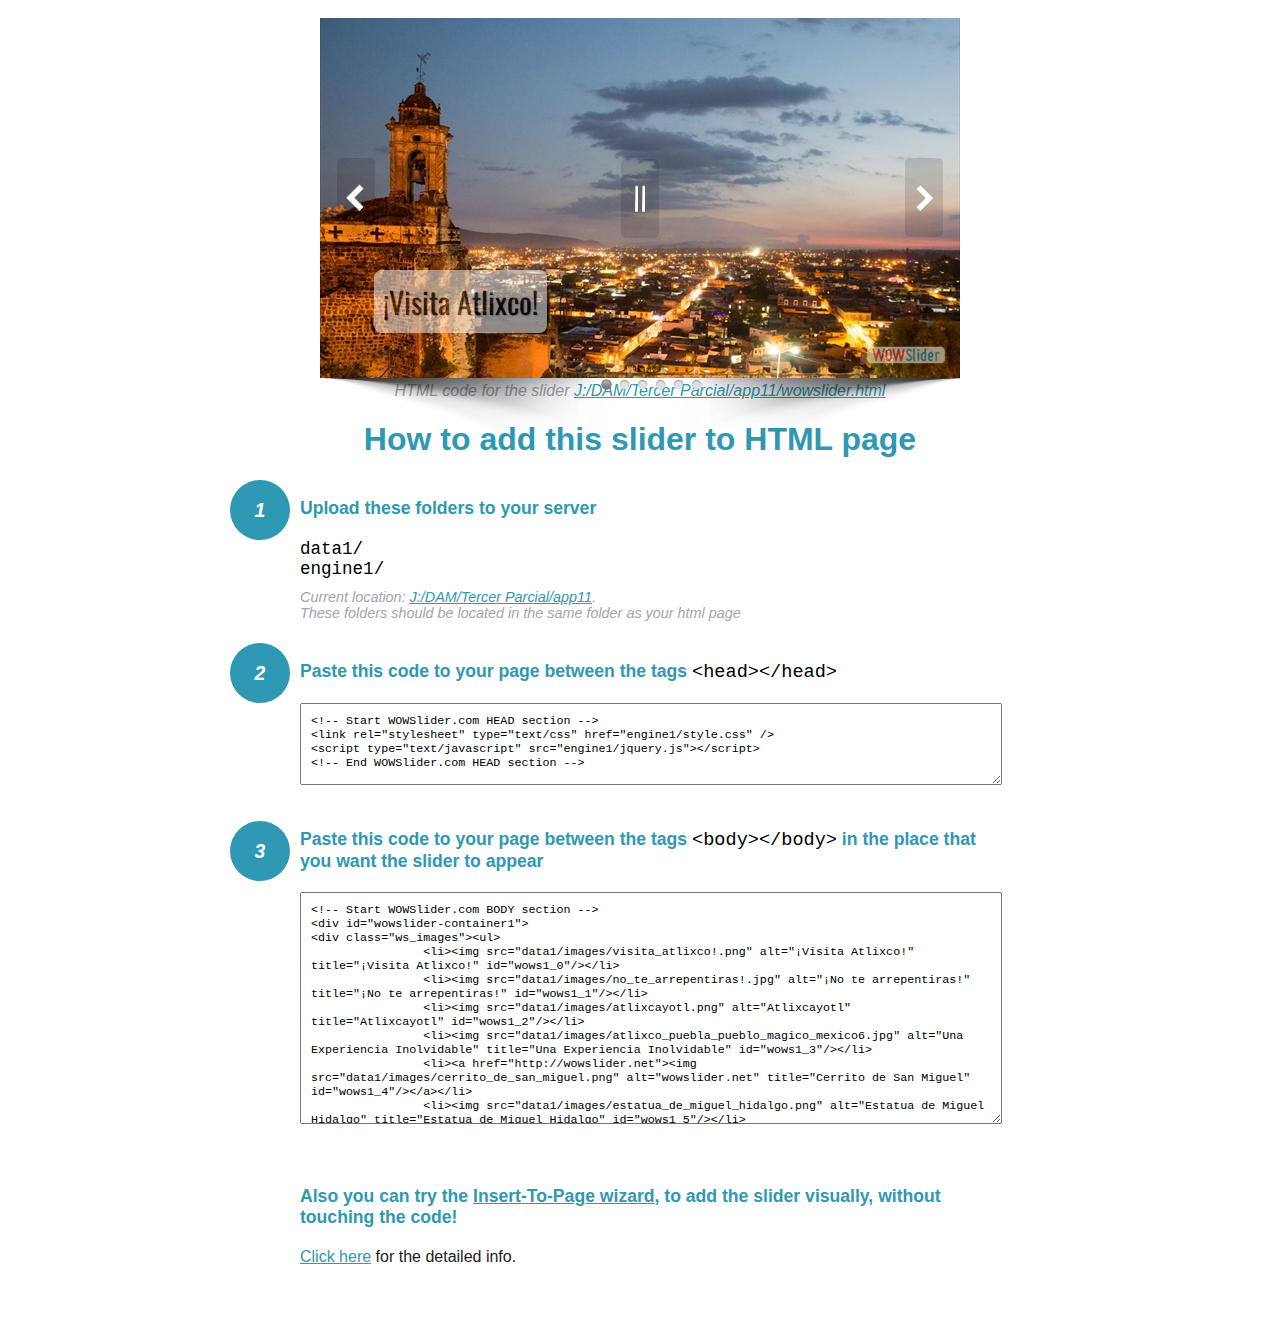
<file: wowslider-howto.html>
<!DOCTYPE html>
<html>
<head>
	<title>WOWSlider</title>
	<meta http-equiv="content-type" content="text/html; charset=utf-8" />
	<meta name="description" content="WOWSlider" />
	
	<!-- Start WOWSlider.com HEAD section --> <!-- add to the <head> of your page -->
	<link rel="stylesheet" type="text/css" href="engine1/style.css" />
	<script type="text/javascript" src="engine1/jquery.js"></script>
	<!-- End WOWSlider.com HEAD section -->


<style>
.instuction {
	font-family: sans-serif, Arial;
	display: block;
	margin: 0 auto;
	max-width: 820px;
	width: 100%;
	padding: 0 70px;
	color: #222;
	-webkit-box-sizing: border-box;
	-moz-box-sizing: border-box;
	box-sizing: border-box;
}
.instuction h1 img {
	max-width: 170px;
	vertical-align: middle;
	margin-bottom: 10px;
}
.instuction h1 {
	color: #2F98B3;
	text-align: center;
}
.instuction h2 {
	position: relative;
	font-size: 1.1em;
	color: #2F98B3;
	margin-bottom: 20px;
	margin-top: 40px;
}
.instuction h2 span.num {
	position: absolute;
	left: -70px;
	top: -18px;
	display: inline-block;
	vertical-align: middle;
	font-style: italic;
	font-size: 1.1em;
	width: 60px;
	height: 60px;
	line-height: 60px;
	text-align: center;
	background: #2F98B3;
	color: #fff;
	border-radius: 50%;
}
.instuction .mono {
	color: #000;
	font-family: monospace;
	font-size: 1.3em;
	font-weight: normal;
}
.instuction li.mono {
	font-size: 1.5em;
}

.instuction ul {
	font-size: 0.9em;
	margin-top: 0;
	padding-left: 0;
	list-style: none;
}
.instuction .note {
	color: #A3A3B2;
	font-style: italic;
	padding-top: 10px;
}
.instuction p.note {
	text-align: center;
	padding-top: 0;
	margin-top: 4px;
}
.instuction textarea {
	font-size: 0.9em;
	min-height: 60px;
	padding: 10px;
	margin: 0;
	overflow: auto;
	max-width: 100%;
	width: 100%;
}
.instuction a,
.instuction a:visited {
	color: #2F98B3;
}
</style>


</head>
<body style="margin:auto">

<br>

<!-- Start WOWSlider.com BODY section --> <!-- add to the <body> of your page -->
<div id="wowslider-container1">
<div class="ws_images"><ul>
		<li><img src="data1/images/visita_atlixco!.png" alt="¡Visita Atlixco!" title="¡Visita Atlixco!" id="wows1_0"/></li>
		<li><img src="data1/images/no_te_arrepentiras!.jpg" alt="¡No te arrepentiras!" title="¡No te arrepentiras!" id="wows1_1"/></li>
		<li><img src="data1/images/atlixcayotl.png" alt="Atlixcayotl" title="Atlixcayotl" id="wows1_2"/></li>
		<li><img src="data1/images/atlixco_puebla_pueblo_magico_mexico6.jpg" alt="Una Experiencia Inolvidable" title="Una Experiencia Inolvidable" id="wows1_3"/></li>
		<li><a href="http://wowslider.net"><img src="data1/images/cerrito_de_san_miguel.png" alt="wowslider.net" title="Cerrito de San Miguel" id="wows1_4"/></a></li>
		<li><img src="data1/images/estatua_de_miguel_hidalgo.png" alt="Estatua de Miguel Hidalgo" title="Estatua de Miguel Hidalgo" id="wows1_5"/></li>
	</ul></div>
	<div class="ws_bullets"><div>
		<a href="#" title="¡Visita Atlixco!"><span><img src="data1/tooltips/visita_atlixco!.png" alt="¡Visita Atlixco!"/>1</span></a>
		<a href="#" title="¡No te arrepentiras!"><span><img src="data1/tooltips/no_te_arrepentiras!.jpg" alt="¡No te arrepentiras!"/>2</span></a>
		<a href="#" title="Atlixcayotl"><span><img src="data1/tooltips/atlixcayotl.png" alt="Atlixcayotl"/>3</span></a>
		<a href="#" title="Una Experiencia Inolvidable"><span><img src="data1/tooltips/atlixco_puebla_pueblo_magico_mexico6.jpg" alt="Una Experiencia Inolvidable"/>4</span></a>
		<a href="#" title="Cerrito de San Miguel"><span><img src="data1/tooltips/cerrito_de_san_miguel.png" alt="Cerrito de San Miguel"/>5</span></a>
		<a href="#" title="Estatua de Miguel Hidalgo"><span><img src="data1/tooltips/estatua_de_miguel_hidalgo.png" alt="Estatua de Miguel Hidalgo"/>6</span></a>
	</div></div><div class="ws_script" style="position:absolute;left:-99%"><a href="http://wowslider.com">slider</a> by WOWSlider.com v8.7</div>
<div class="ws_shadow"></div>
</div>	
<script type="text/javascript" src="engine1/wowslider.js"></script>
<script type="text/javascript" src="engine1/script.js"></script>
<!-- End WOWSlider.com BODY section -->


<div class="instuction">
	<p class="note">HTML code for the slider <a href="file:///J:/DAM/Tercer Parcial/app11/wowslider.html">J:/DAM/Tercer Parcial/app11/wowslider.html</a></p>

	<h1>
		How to add this slider to HTML page
	</h1>

	<h2><span class="num">1</span> Upload these folders to your server</h2>
	<ul>
		<li class="mono">data1/</li>
		<li class="mono">engine1/</li>
		<li class="note">Current location: <a href="file:///J:/DAM/Tercer Parcial/app11">J:/DAM/Tercer Parcial/app11</a>. <br>These folders should be located in the same folder as your html page</li>
	</ul>

	<h2><span class="num">2</span> Paste this code to your page between the tags <span class="mono">&lt;head&gt;&lt;/head&gt;</span></h2>
	<textarea onclick="this.select()">&lt;!-- Start WOWSlider.com HEAD section --&gt;
&lt;link rel=&quot;stylesheet&quot; type=&quot;text/css&quot; href=&quot;engine1/style.css&quot; /&gt;
&lt;script type=&quot;text/javascript&quot; src=&quot;engine1/jquery.js&quot;&gt;&lt;/script&gt;
&lt;!-- End WOWSlider.com HEAD section --&gt;</textarea>


	<h2><span class="num" style="top: -8px;">3</span> Paste this code to your page between the tags <span class="mono">&lt;body&gt;&lt;/body&gt;</span> in the place that you want the slider to appear</h2>
	<textarea onclick="this.select()" rows="15">&lt;!-- Start WOWSlider.com BODY section --&gt;
&lt;div id=&quot;wowslider-container1&quot;&gt;
&lt;div class=&quot;ws_images&quot;&gt;&lt;ul&gt;
		&lt;li&gt;&lt;img src=&quot;data1/images/visita_atlixco!.png&quot; alt=&quot;¡Visita Atlixco!&quot; title=&quot;¡Visita Atlixco!&quot; id=&quot;wows1_0&quot;/&gt;&lt;/li&gt;
		&lt;li&gt;&lt;img src=&quot;data1/images/no_te_arrepentiras!.jpg&quot; alt=&quot;¡No te arrepentiras!&quot; title=&quot;¡No te arrepentiras!&quot; id=&quot;wows1_1&quot;/&gt;&lt;/li&gt;
		&lt;li&gt;&lt;img src=&quot;data1/images/atlixcayotl.png&quot; alt=&quot;Atlixcayotl&quot; title=&quot;Atlixcayotl&quot; id=&quot;wows1_2&quot;/&gt;&lt;/li&gt;
		&lt;li&gt;&lt;img src=&quot;data1/images/atlixco_puebla_pueblo_magico_mexico6.jpg&quot; alt=&quot;Una Experiencia Inolvidable&quot; title=&quot;Una Experiencia Inolvidable&quot; id=&quot;wows1_3&quot;/&gt;&lt;/li&gt;
		&lt;li&gt;&lt;a href=&quot;http://wowslider.net&quot;&gt;&lt;img src=&quot;data1/images/cerrito_de_san_miguel.png&quot; alt=&quot;wowslider.net&quot; title=&quot;Cerrito de San Miguel&quot; id=&quot;wows1_4&quot;/&gt;&lt;/a&gt;&lt;/li&gt;
		&lt;li&gt;&lt;img src=&quot;data1/images/estatua_de_miguel_hidalgo.png&quot; alt=&quot;Estatua de Miguel Hidalgo&quot; title=&quot;Estatua de Miguel Hidalgo&quot; id=&quot;wows1_5&quot;/&gt;&lt;/li&gt;
	&lt;/ul&gt;&lt;/div&gt;
	&lt;div class=&quot;ws_bullets&quot;&gt;&lt;div&gt;
		&lt;a href=&quot;#&quot; title=&quot;¡Visita Atlixco!&quot;&gt;&lt;span&gt;&lt;img src=&quot;data1/tooltips/visita_atlixco!.png&quot; alt=&quot;¡Visita Atlixco!&quot;/&gt;1&lt;/span&gt;&lt;/a&gt;
		&lt;a href=&quot;#&quot; title=&quot;¡No te arrepentiras!&quot;&gt;&lt;span&gt;&lt;img src=&quot;data1/tooltips/no_te_arrepentiras!.jpg&quot; alt=&quot;¡No te arrepentiras!&quot;/&gt;2&lt;/span&gt;&lt;/a&gt;
		&lt;a href=&quot;#&quot; title=&quot;Atlixcayotl&quot;&gt;&lt;span&gt;&lt;img src=&quot;data1/tooltips/atlixcayotl.png&quot; alt=&quot;Atlixcayotl&quot;/&gt;3&lt;/span&gt;&lt;/a&gt;
		&lt;a href=&quot;#&quot; title=&quot;Una Experiencia Inolvidable&quot;&gt;&lt;span&gt;&lt;img src=&quot;data1/tooltips/atlixco_puebla_pueblo_magico_mexico6.jpg&quot; alt=&quot;Una Experiencia Inolvidable&quot;/&gt;4&lt;/span&gt;&lt;/a&gt;
		&lt;a href=&quot;#&quot; title=&quot;Cerrito de San Miguel&quot;&gt;&lt;span&gt;&lt;img src=&quot;data1/tooltips/cerrito_de_san_miguel.png&quot; alt=&quot;Cerrito de San Miguel&quot;/&gt;5&lt;/span&gt;&lt;/a&gt;
		&lt;a href=&quot;#&quot; title=&quot;Estatua de Miguel Hidalgo&quot;&gt;&lt;span&gt;&lt;img src=&quot;data1/tooltips/estatua_de_miguel_hidalgo.png&quot; alt=&quot;Estatua de Miguel Hidalgo&quot;/&gt;6&lt;/span&gt;&lt;/a&gt;
	&lt;/div&gt;&lt;/div&gt;&lt;div class=&quot;ws_script&quot; style=&quot;position:absolute;left:-99%&quot;&gt;&lt;a href=&quot;http://wowslider.com&quot;&gt;slider&lt;/a&gt; by WOWSlider.com v8.7&lt;/div&gt;
&lt;div class=&quot;ws_shadow&quot;&gt;&lt;/div&gt;
&lt;/div&gt;	
&lt;script type=&quot;text/javascript&quot; src=&quot;engine1/wowslider.js&quot;&gt;&lt;/script&gt;
&lt;script type=&quot;text/javascript&quot; src=&quot;engine1/script.js&quot;&gt;&lt;/script&gt;
&lt;!-- End WOWSlider.com BODY section --&gt;</textarea>

<br><br>
<h2>Also you can try the <a href="http://wowslider.com/help/add-wowslider-to-page-2.html" target="_blank">Insert-To-Page wizard</a>, to add the slider visually, without touching the code!</h2>
<p>
	<a href="http://wowslider.com/help/add-wowslider-to-page-2.html" target="_blank">Click here</a> for the detailed info.
</p>
</div>

<br><br>
</body>
</html>
</file>
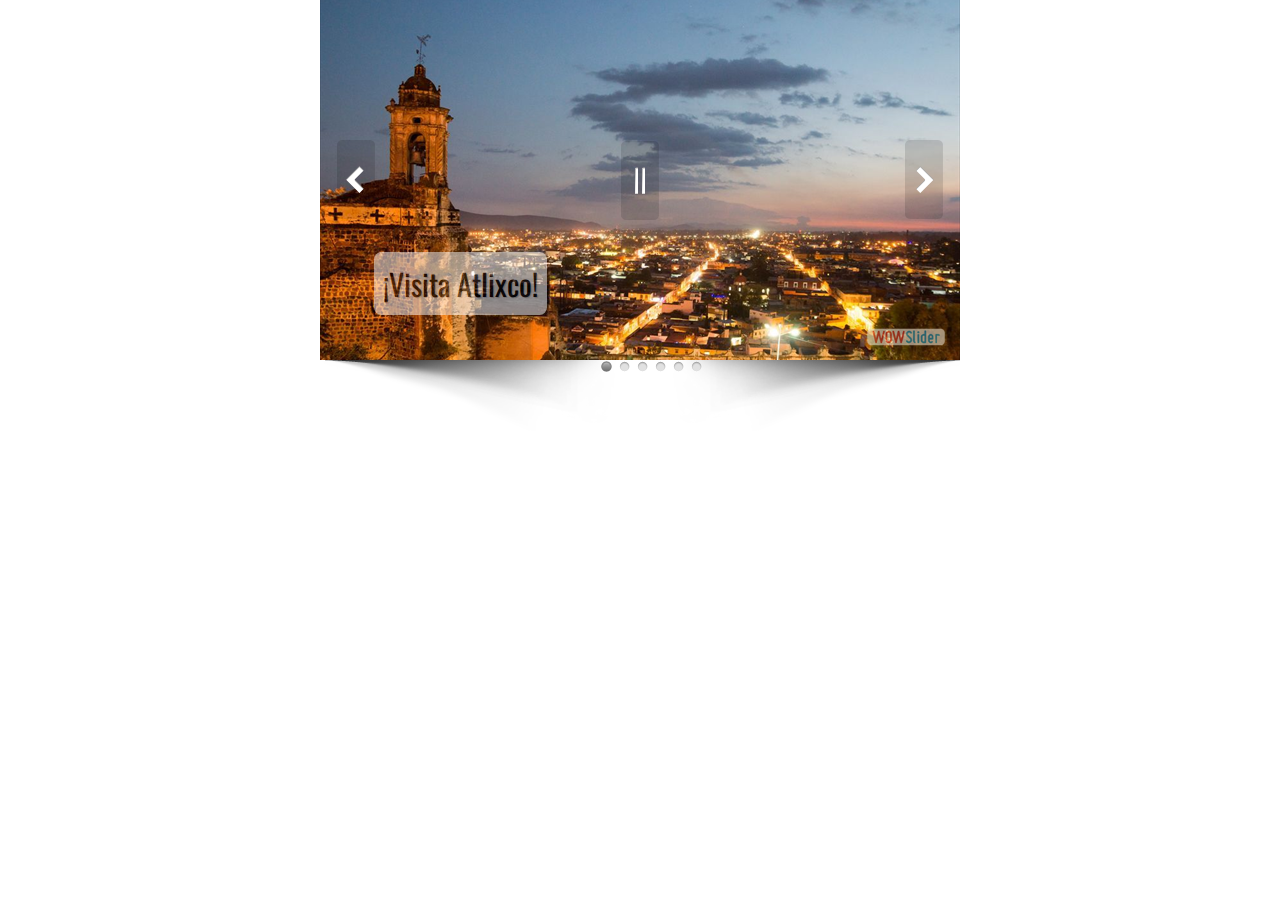
<file: wowslider.html>
<!DOCTYPE html>
<html>
<head>
	<title>Slider</title>
	<meta http-equiv="content-type" content="text/html; charset=utf-8" />
	<meta name="description" content="Made with WOW Slider - Create beautiful, responsive image sliders in a few clicks. Awesome skins and animations. Slider" />
	
	<!-- Start WOWSlider.com HEAD section --> <!-- add to the <head> of your page -->
	<link rel="stylesheet" type="text/css" href="engine1/style.css" />
	<script type="text/javascript" src="engine1/jquery.js"></script>
	<!-- End WOWSlider.com HEAD section -->

</head>
<body style="background-color:transparent;margin:auto">
	
	<!-- Start WOWSlider.com BODY section --> <!-- add to the <body> of your page -->
	<div id="wowslider-container1">
	<div class="ws_images"><ul>
		<li><img src="data1/images/visita_atlixco!.png" alt="¡Visita Atlixco!" title="¡Visita Atlixco!" id="wows1_0"/></li>
		<li><img src="data1/images/no_te_arrepentiras!.jpg" alt="¡No te arrepentiras!" title="¡No te arrepentiras!" id="wows1_1"/></li>
		<li><img src="data1/images/atlixcayotl.png" alt="Atlixcayotl" title="Atlixcayotl" id="wows1_2"/></li>
		<li><img src="data1/images/atlixco_puebla_pueblo_magico_mexico6.jpg" alt="Una Experiencia Inolvidable" title="Una Experiencia Inolvidable" id="wows1_3"/></li>
		<li><a href="http://wowslider.net"><img src="data1/images/cerrito_de_san_miguel.png" alt="wowslider.net" title="Cerrito de San Miguel" id="wows1_4"/></a></li>
		<li><img src="data1/images/estatua_de_miguel_hidalgo.png" alt="Estatua de Miguel Hidalgo" title="Estatua de Miguel Hidalgo" id="wows1_5"/></li>
	</ul></div>
	<div class="ws_bullets"><div>
		<a href="#" title="¡Visita Atlixco!"><span><img src="data1/tooltips/visita_atlixco!.png" alt="¡Visita Atlixco!"/>1</span></a>
		<a href="#" title="¡No te arrepentiras!"><span><img src="data1/tooltips/no_te_arrepentiras!.jpg" alt="¡No te arrepentiras!"/>2</span></a>
		<a href="#" title="Atlixcayotl"><span><img src="data1/tooltips/atlixcayotl.png" alt="Atlixcayotl"/>3</span></a>
		<a href="#" title="Una Experiencia Inolvidable"><span><img src="data1/tooltips/atlixco_puebla_pueblo_magico_mexico6.jpg" alt="Una Experiencia Inolvidable"/>4</span></a>
		<a href="#" title="Cerrito de San Miguel"><span><img src="data1/tooltips/cerrito_de_san_miguel.png" alt="Cerrito de San Miguel"/>5</span></a>
		<a href="#" title="Estatua de Miguel Hidalgo"><span><img src="data1/tooltips/estatua_de_miguel_hidalgo.png" alt="Estatua de Miguel Hidalgo"/>6</span></a>
	</div></div><div class="ws_script" style="position:absolute;left:-99%"><a href="http://wowslider.com">slider</a> by WOWSlider.com v8.7</div>
	<div class="ws_shadow"></div>
	</div>	
	<script type="text/javascript" src="engine1/wowslider.js"></script>
	<script type="text/javascript" src="engine1/script.js"></script>
	<!-- End WOWSlider.com BODY section -->

</body>
</html>
</file>
<file: engine1/style.css>
/*
 *	generated by WOW Slider 8.7
 *	template Quiet
 */
@import url(https://fonts.googleapis.com/css?family=Oswald&subset=latin,latin-ext);
#wowslider-container1 { 
	display: table;
	zoom: 1; 
	position: relative;
	width: 100%;
	max-width: 640px;
	max-height:360px;
	margin:0px auto 0px;
	z-index:90;
	text-align:left; /* reset align=center */
	font-size: 10px;
	text-shadow: none; /* fix some user styles */

	/* reset box-sizing (to boostrap friendly) */
	-webkit-box-sizing: content-box;
	-moz-box-sizing: content-box;
	box-sizing: content-box; 
}
* html #wowslider-container1{ width:640px }
#wowslider-container1 .ws_images ul{
	position:relative;
	width: 10000%; 
	height:100%;
	left:0;
	list-style:none;
	margin:0;
	padding:0;
	border-spacing:0;
	overflow: visible;
	/*table-layout:fixed;*/
}
#wowslider-container1 .ws_images ul li{
	position: relative;
	width:1%;
	height:100%;
	line-height:0; /*opera*/
	overflow: hidden;
	float:left;
	/*font-size:0;*/
	padding:0 0 0 0 !important;
	margin:0 0 0 0 !important;
}

#wowslider-container1 .ws_images{
	position: relative;
	left:0;
	top:0;
	height:100%;
	max-height:360px;
	max-width: 640px;
	vertical-align: top;
	border:none;
	overflow: hidden;
}
#wowslider-container1 .ws_images ul a{
	width:100%;
	height:100%;
	max-height:360px;
	display:block;
	color:transparent;
}
#wowslider-container1 img{
	max-width: none !important;
}
#wowslider-container1 .ws_images .ws_list img,
#wowslider-container1 .ws_images > div > img{
	width:100%;
	border:none 0;
	max-width: none;
	padding:0;
	margin:0;
}
#wowslider-container1 .ws_images > div > img {
	max-height:360px;
}

#wowslider-container1 .ws_images iframe {
	position: absolute;
	z-index: -1;
}

#wowslider-container1 .ws-title > div {
	display: inline-block !important;
}

#wowslider-container1 a{ 
	text-decoration: none; 
	outline: none; 
	border: none; 
}

#wowslider-container1  .ws_bullets { 
	float: left;
	position:absolute;
	z-index:70;
}
#wowslider-container1  .ws_bullets div{
	position:relative;
	float:left;
	font-size: 0px;
}
/* compatibility with Joomla styles */
#wowslider-container1  .ws_bullets a {
	line-height: 0;
}

#wowslider-container1  .ws_script{
	display:none;
}
#wowslider-container1 sound, 
#wowslider-container1 object{
	position:absolute;
}

/* prevent some of users reset styles */
#wowslider-container1 .ws_effect {
	position: static;
	width: 100%;
	height: 100%;
}

#wowslider-container1 .ws_photoItem {
	border: 2em solid #fff;
	margin-left: -2em;
	margin-top: -2em;
}
#wowslider-container1 .ws_cube_side {
	background: #A6A5A9;
}


#wowslider-container1.ws_gestures {
	cursor: -webkit-grab;
	cursor: -moz-grab;
	cursor: url("[data-uri]"), move;
}
#wowslider-container1.ws_gestures.ws_grabbing {
	cursor: -webkit-grabbing;
	cursor: -moz-grabbing;
	cursor: url("[data-uri]"), move;
}

/* hide controls when video start play */
#wowslider-container1.ws_video_playing .ws_bullets,
#wowslider-container1.ws_video_playing .ws_fullscreen,
#wowslider-container1.ws_video_playing .ws_next,
#wowslider-container1.ws_video_playing .ws_prev {
	display: none;
}


/* youtube/vimeo buttons */
#wowslider-container1 .ws_video_btn {
	position: absolute;
	display: none;
	cursor: pointer;
	top: 0;
	left: 0;
	width: 100%;
	height: 100%;
	z-index: 55;
}
#wowslider-container1 .ws_video_btn.ws_youtube,
#wowslider-container1 .ws_video_btn.ws_vimeo {
	display: block;
}
#wowslider-container1 .ws_video_btn div {
	position: absolute;
	background-image: url(./playvideo.png);
	background-size: 200%;
	top: 50%;
	left: 50%;
	width: 7em;
	height: 5em;
	margin-left: -3.5em;
	margin-top: -2.5em;
}
#wowslider-container1 .ws_video_btn.ws_youtube div {
	background-position: 0 0;
}
#wowslider-container1 .ws_video_btn.ws_youtube:hover div {
	background-position: 100% 0;
}
#wowslider-container1 .ws_video_btn.ws_vimeo div {
	background-position: 0 100%;
}
#wowslider-container1 .ws_video_btn.ws_vimeo:hover div {
	background-position: 100% 100%;
}

#wowslider-container1 .ws_playpause.ws_hide {
	display: none !important;
}
#wowslider-container1  .ws_bullets { 
	padding: 10px; 
}
#wowslider-container1 .ws_bullets a { 
	width:15px;
	height:15px;
	background: url(./bullet.png) left top;
	float: left; 
	text-indent: -4000px; 
	position:relative;
	margin-left:3px;
	color:transparent;
}
#wowslider-container1 .ws_bullets a:hover{
	background-position: 0 50%;
}
#wowslider-container1 .ws_bullets a.ws_selbull{
	background-position: 0 100%;
}
#wowslider-container1 a.ws_next, #wowslider-container1 a.ws_prev {
	background-size: 200%;

	position:absolute;
	top:50%;
	margin-top:-5em;
	z-index:60;
	height: 10em;
	width: 6em;
	background-image: url(./arrows.png);
}
#wowslider-container1 a.ws_next{
	background-position: 100% 0;
	right:0;
}
#wowslider-container1 a.ws_prev {
	left:0;
	background-position: 0 0; 
}

/*playpause*/
#wowslider-container1 .ws_playpause {
    width: 4.4em;
    height: 10em;
    position: absolute;
    top: 50%;
    left: 50%;
    margin-left: -2.2em;
    margin-top: -5em;
    z-index: 59;
}

#wowslider-container1 .ws_pause {
	background-size: 100%;
    background-image: url(./pause.png);
}

#wowslider-container1 .ws_play {
	background-size: 100%;
    background-image: url(./play.png);
}

#wowslider-container1 .ws_pause:hover, #wowslider-container1 .ws_play:hover {
    background-position: 100% 100% !important;
}/* bottom center */
#wowslider-container1  .ws_bullets {
    bottom:-24px;
	left:50%;
}
#wowslider-container1  .ws_bullets div{
	left:-50%;
}
#wowslider-container1 .ws_bullets .ws_bulframe {
	bottom: 20px;
}
#wowslider-container1 .ws-title{
	position:absolute;
	display:block;
	font: 3em 'Oswald', Arial, Helvetica, sans-serif;
	bottom: 10%;
	left: 7%;
	margin: 0.3em;
	z-index: 50;
	color: #000000;
	text-shadow: 0.04em 0.04em 0.04em #BBBBBB;
}
#wowslider-container1 .ws-title div,#wowslider-container1 .ws-title span{
	display:inline-block;
	padding:0.5em;
	background:#fff;
	border-radius:0.25em;
	-moz-border-radius:0.25em;
	-webkit-border-radius:0.25em;
	opacity:0.5;
	filter:progid:DXImageTransform.Microsoft.Alpha(opacity=90);	
}
#wowslider-container1 .ws-title div{
	display:block;
	background:#666666;
	margin-top:0.5em;
	font-size: 0.833em;
	color: #FFFFFF;
	opacity:0.8;
	text-shadow: 0.05em 0.05em 0.05em #000000;
	padding:0.4em;
}
#wowslider-container1 .ws-title span{
	line-height: 1.5em;
	padding:0.3em;
}#wowslider-container1 .ws_images > ul{
	animation: wsBasic 24s infinite;
	-moz-animation: wsBasic 24s infinite;
	-webkit-animation: wsBasic 24s infinite;
}
@keyframes wsBasic{0%{left:-0%} 8.33%{left:-0%} 16.67%{left:-100%} 25%{left:-100%} 33.33%{left:-200%} 41.67%{left:-200%} 50%{left:-300%} 58.33%{left:-300%} 66.67%{left:-400%} 75%{left:-400%} 83.33%{left:-500%} 91.67%{left:-500%} }
@-moz-keyframes wsBasic{0%{left:-0%} 8.33%{left:-0%} 16.67%{left:-100%} 25%{left:-100%} 33.33%{left:-200%} 41.67%{left:-200%} 50%{left:-300%} 58.33%{left:-300%} 66.67%{left:-400%} 75%{left:-400%} 83.33%{left:-500%} 91.67%{left:-500%} }
@-webkit-keyframes wsBasic{0%{left:-0%} 8.33%{left:-0%} 16.67%{left:-100%} 25%{left:-100%} 33.33%{left:-200%} 41.67%{left:-200%} 50%{left:-300%} 58.33%{left:-300%} 66.67%{left:-400%} 75%{left:-400%} 83.33%{left:-500%} 91.67%{left:-500%} }

#wowslider-container1 .ws_shadow{
	background: url(./shadow.png) left 100%;
	background-repeat: no-repeat;
	background-size:100%;
	position: absolute;
	left:0%;
	top:100%;
	width:100%;
	height:20%;
	z-index:-1;
}
* html #wowslider-container1 .ws_shadow{/*ie6*/
	background:none;
	filter:progid:DXImageTransform.Microsoft.AlphaImageLoader( src='engine1/shadow.png', sizingMethod='scale');
}
*+html #wowslider-container1 .ws_shadow{/*ie7*/
	background:none;
	filter:progid:DXImageTransform.Microsoft.AlphaImageLoader( src='engine1/shadow.png', sizingMethod='scale');
}
#wowslider-container1 .ws_bullets  a img{
	text-indent:0;
	display:block;
	bottom:15px;
	left:-43px;
	visibility:hidden;
	position:absolute;
    -moz-box-shadow: 0 0 5px #999999;
    box-shadow: 0 0 5px #999999;
    border: 5px solid #FFFFFF;
	max-width:none;
}
#wowslider-container1 .ws_bullets a:hover img{
	visibility:visible;
}

#wowslider-container1 .ws_bulframe div div{
	height:48px;
	overflow:visible;
	position:relative;
}
#wowslider-container1 .ws_bulframe div {
	left:0;
	overflow:hidden;
	position:relative;
	width:85px;
	background-color:#FFFFFF;
}
#wowslider-container1  .ws_bullets .ws_bulframe{
	display:none;
	overflow:visible;
	position:absolute;
	cursor:pointer;
    -moz-box-shadow: 0 0 5px #999999;
    box-shadow: 0 0 5px #999999;
    border: 5px solid #FFFFFF;
}
#wowslider-container1 .ws_bulframe span{
	display:block;
	position:absolute;
	bottom:-11px;
	margin-left:-5px;
	left:43px;
	background:url(./triangle.png);
	width:15px;
	height:6px;
}#wowslider-container1 .ws_bulframe div div{
	height: auto;
}

@media all and (max-width:760px) {
	#wowslider-container1 .ws_fullscreen {
		display: block;
	}
}
@media all and (max-width:400px){
	#wowslider-container1 .ws_controls,
	#wowslider-container1 .ws_bullets,
	#wowslider-container1 .ws_thumbs{
		display: none
	}
}
</file>
